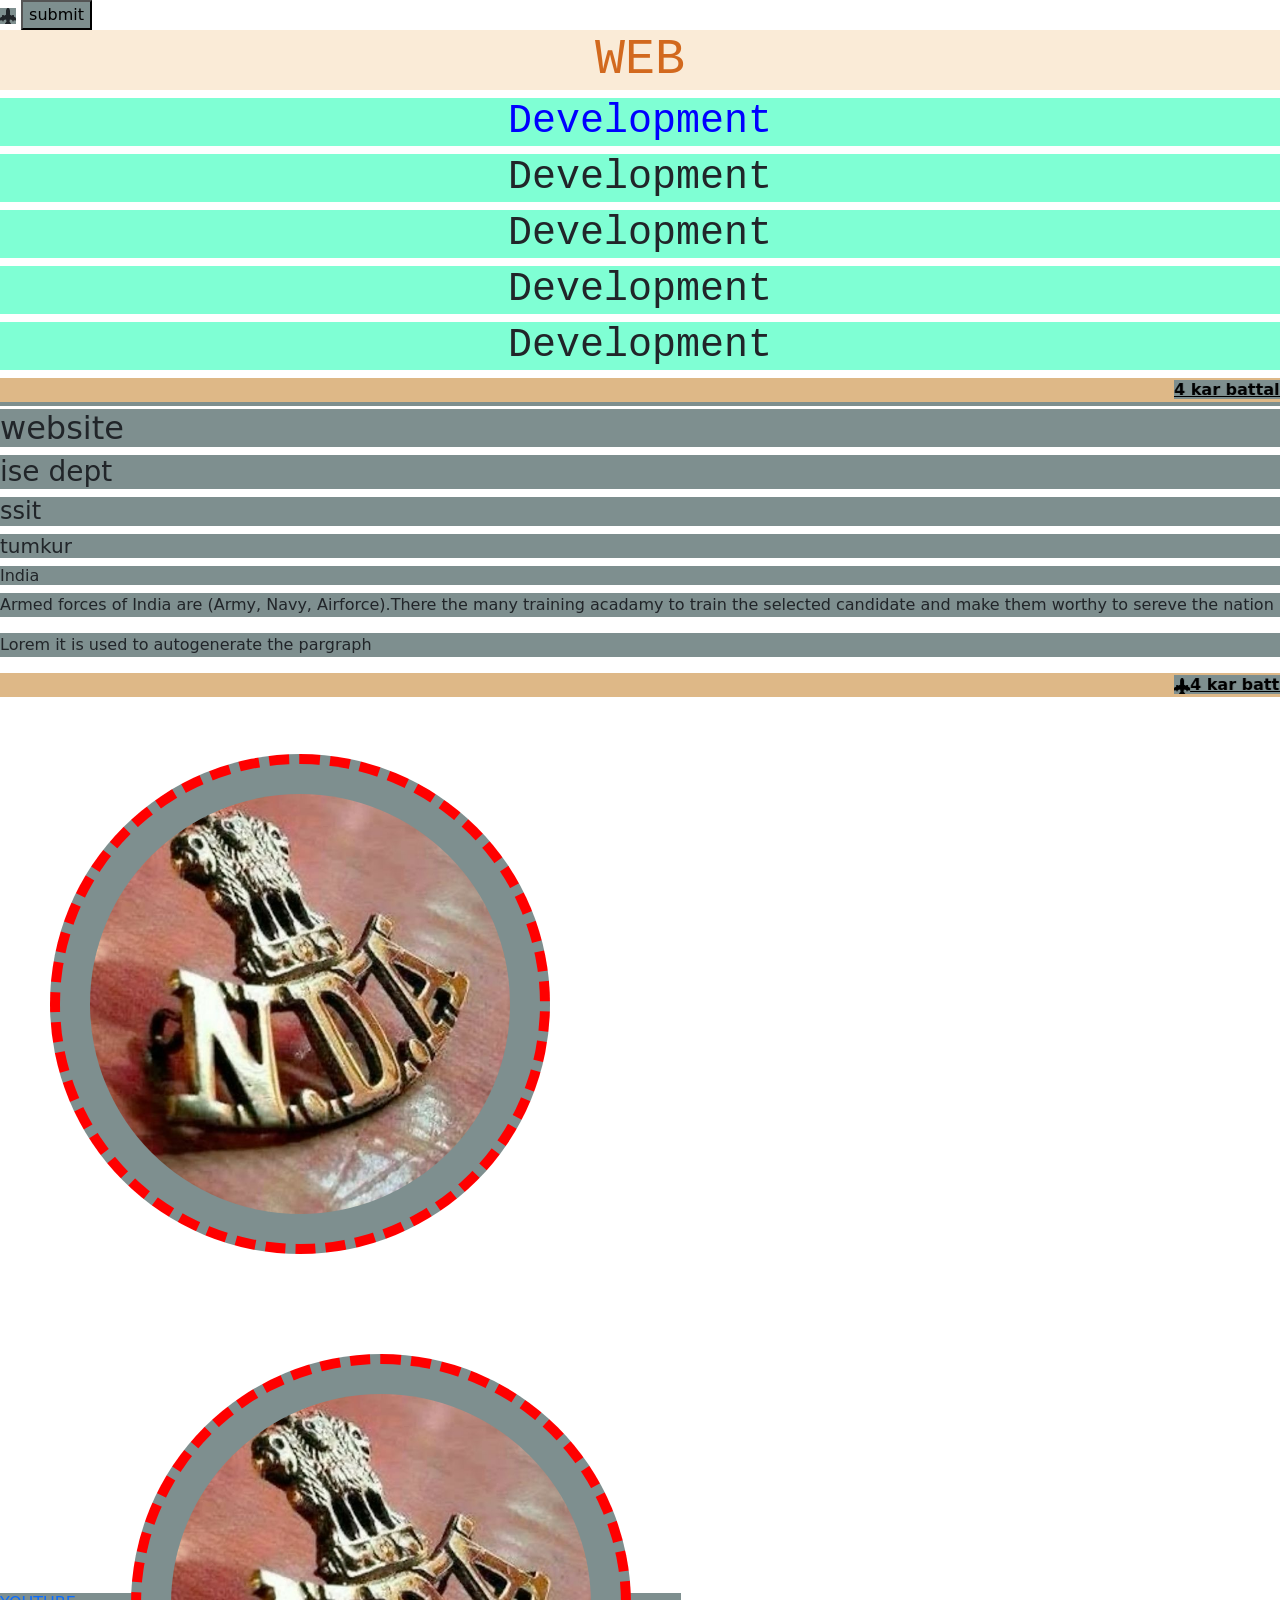
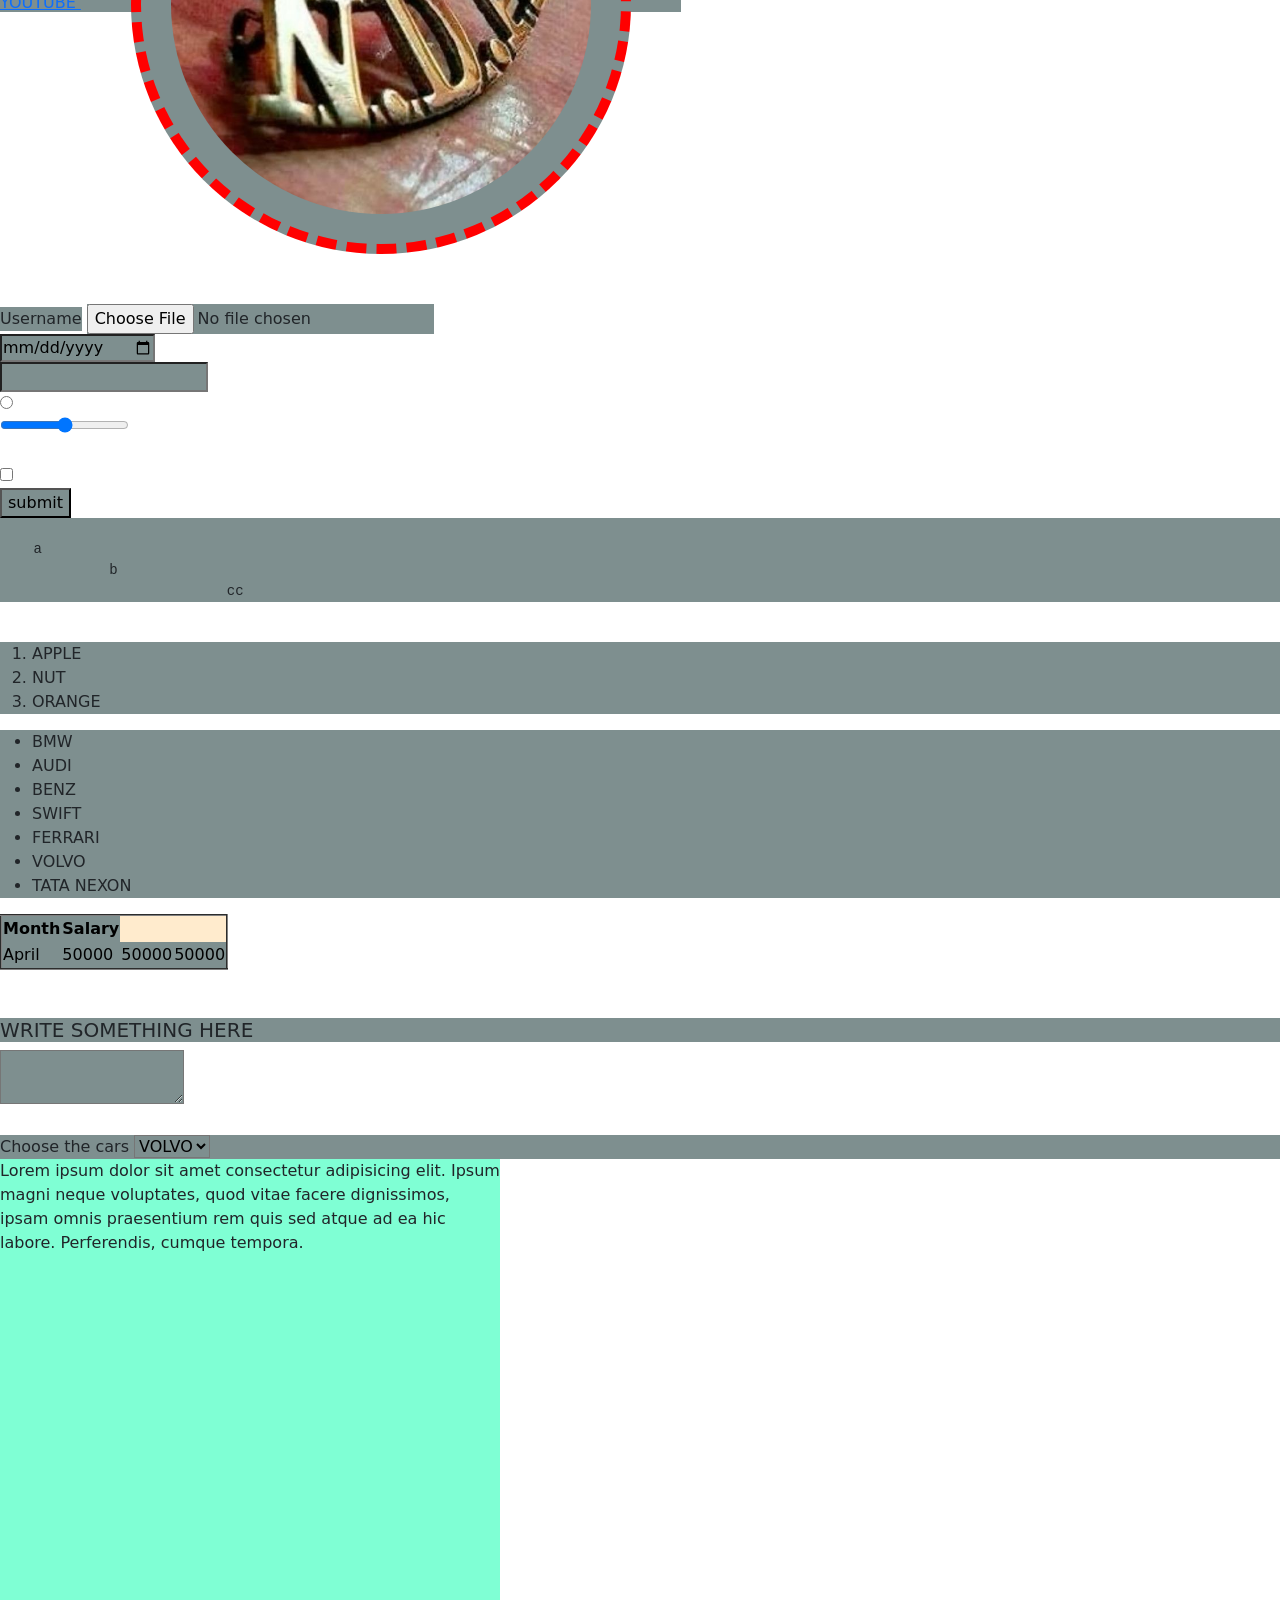
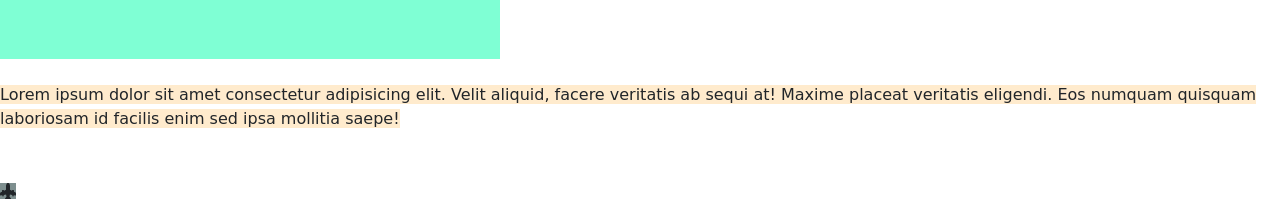
<file: index.html>
<!DOCTYPE html>
<html>
    <head>
        <title> first heading</title>
        <link rel="stylesheet" href="style.css">
        <link href="https://cdn.jsdelivr.net/npm/bootstrap@5.3.8/dist/css/bootstrap.min.css" rel="stylesheet" integrity="sha384-sRIl4kxILFvY47J16cr9ZwB07vP4J8+LH7qKQnuqkuIAvNWLzeN8tE5YBujZqJLB" crossorigin="anonymous">
    </head>
    <body>
        <svg xmlns="http://www.w3.org/2000/svg" width="16" height="16" fill="currentColor" class="bi bi-airplane-engines-fill" viewBox="0 0 16 16">
  <path d="M8 0c-.787 0-1.292.592-1.572 1.151A4.35 4.35 0 0 0 6 3v3.691l-2 1V7.5a.5.5 0 0 0-.5-.5h-1a.5.5 0 0 0-.5.5v1.191l-1.17.585A1.5 1.5 0 0 0 0 10.618V12a.5.5 0 0 0 .582.493l1.631-.272.313.937a.5.5 0 0 0 .948 0l.405-1.214 2.21-.369.375 2.253-1.318 1.318A.5.5 0 0 0 5.5 16h5a.5.5 0 0 0 .354-.854l-1.318-1.318.375-2.253 2.21.369.405 1.214a.5.5 0 0 0 .948 0l.313-.937 1.63.272A.5.5 0 0 0 16 12v-1.382a1.5 1.5 0 0 0-.83-1.342L14 8.691V7.5a.5.5 0 0 0-.5-.5h-1a.5.5 0 0 0-.5.5v.191l-2-1V3c0-.568-.14-1.271-.428-1.849C9.292.591 8.787 0 8 0"/>
</svg>
        <button>submit</button>
        <h1 id="abc"> WEB </h1>
        <h1 class="abs">Development</h1>
        <h1>Development</h1>
        <h1>Development</h1>
        <h1>Development</h1>
        <h1>Development</h1>
        <a href="https://www.youtube.com/watch?v=82eqJ4mYDn8&list=RD82eqJ4mYDn8&start_radio=1" target="blank"><marquee behavior="" direction=""> <b><u>4 kar battalion NCC Tumkur is gone to conduct 'B cert' Exam.</u></b></marquee> </a>
        <h2> website</h2>
        <h3> ise dept</h3>
        <h4> ssit</h4>
        <h5> tumkur</h5>
        <h6>India</h6>
        <p> Armed forces of India are (Army, Navy, Airforce).There 
        the many training acadamy to train the selected candidate and make them worthy to sereve the nation</p>
    <p>Lorem  it is used to autogenerate the pargraph</p>
<marquee behavior="" direction=""> <b><u><svg xmlns="http://www.w3.org/2000/svg" width="16" height="16" fill="currentColor" class="bi bi-airplane-engines-fill" viewBox="0 0 16 16">
  <path d="M8 0c-.787 0-1.292.592-1.572 1.151A4.35 4.35 0 0 0 6 3v3.691l-2 1V7.5a.5.5 0 0 0-.5-.5h-1a.5.5 0 0 0-.5.5v1.191l-1.17.585A1.5 1.5 0 0 0 0 10.618V12a.5.5 0 0 0 .582.493l1.631-.272.313.937a.5.5 0 0 0 .948 0l.405-1.214 2.21-.369.375 2.253-1.318 1.318A.5.5 0 0 0 5.5 16h5a.5.5 0 0 0 .354-.854l-1.318-1.318.375-2.253 2.21.369.405 1.214a.5.5 0 0 0 .948 0l.313-.937 1.63.272A.5.5 0 0 0 16 12v-1.382a1.5 1.5 0 0 0-.83-1.342L14 8.691V7.5a.5.5 0 0 0-.5-.5h-1a.5.5 0 0 0-.5.5v.191l-2-1V3c0-.568-.14-1.271-.428-1.849C9.292.591 8.787 0 8 0"/>
</svg>4 kar battalion NCC Tumkur is gone to conduct 'B cert' Exam.</u></b></marquee>    
<img src="9f8844e7554cd1b7bc39961b18daa396.jpg" alt="" height="500" width="500"><br>
<a href="https://www.youtube.com/watch?v=dzUn6oJfvrc&t=430s" target="Blank"> YOUTUBE </a>
    <a href="https://www.youtube.com/watch?v=dzUn6oJfvrc&t=430s" target="Blank">
<img src="9f8844e7554cd1b7bc39961b18daa396.jpg" alt="" height="500" width="500"><br></a>
<label for="">Username</label>
<input type="file" ><br>
<input type="date"><br>
<input type="text"><br>
<input type="radio" placeholder="Enter your username" required><br>
<input type="range"><br>
<label for="Password"></label><br>
<input type="checkbox"  placeholder="Enter your password" required><br>
<button> submit</button><br>
<pre> 
    a 
             b
                           cc
</pre><br>
<ol>
    <li>APPLE</li>
    <li>NUT</li>
    <li>ORANGE</li>
</ol>
<ul>
    <li>BMW</li>
    <li>AUDI</li>
    <li>BENZ</li>
    <li>SWIFT</li>
    <li>FERRARI</li>
    <li>VOLVO</li>
    <li>TATA NEXON</li>
</ul>

<table border="2px">
    <tr>
        <th>Month</th>
        <th>Salary</th>
    </tr>
    <tr>
    <td>April</td>
    <td>50000</td>
    <td>50000</td>
    <td>50000</td>
    </tr>
</table><br><br>
<h5>WRITE SOMETHING HERE</h5>
<textarea name="" id=""></textarea>
<br><br>

<form action="">
<label for="CARS">Choose the cars</label>
<select id="cars">
    <option value="VOLVO">VOLVO</option>
<option value="BMW">BMW</option>
<option value="AUDI">AUDI</option>
<option value="RR">RR</option>
</select>
</form>

<div>Lorem ipsum dolor sit amet consectetur adipisicing elit. Ipsum magni neque voluptates, quod vitae facere dignissimos, ipsam omnis praesentium rem quis sed atque ad ea hic labore. Perferendis, cumque tempora.</div>
<br>
<span>Lorem ipsum dolor sit amet consectetur adipisicing elit. Velit aliquid, facere veritatis ab sequi at! Maxime placeat veritatis eligendi. Eos numquam quisquam laboriosam id facilis enim sed ipsa mollitia saepe!</span>
<br>
<br><br>
<svg xmlns="http://www.w3.org/2000/svg" width="16" height="16" fill="currentColor" class="bi bi-airplane-engines-fill" viewBox="0 0 16 16">
  <path d="M8 0c-.787 0-1.292.592-1.572 1.151A4.35 4.35 0 0 0 6 3v3.691l-2 1V7.5a.5.5 0 0 0-.5-.5h-1a.5.5 0 0 0-.5.5v1.191l-1.17.585A1.5 1.5 0 0 0 0 10.618V12a.5.5 0 0 0 .582.493l1.631-.272.313.937a.5.5 0 0 0 .948 0l.405-1.214 2.21-.369.375 2.253-1.318 1.318A.5.5 0 0 0 5.5 16h5a.5.5 0 0 0 .354-.854l-1.318-1.318.375-2.253 2.21.369.405 1.214a.5.5 0 0 0 .948 0l.313-.937 1.63.272A.5.5 0 0 0 16 12v-1.382a1.5 1.5 0 0 0-.83-1.342L14 8.691V7.5a.5.5 0 0 0-.5-.5h-1a.5.5 0 0 0-.5.5v.191l-2-1V3c0-.568-.14-1.271-.428-1.849C9.292.591 8.787 0 8 0"/>
</svg>

<script src="https://cdn.jsdelivr.net/npm/bootstrap@5.3.8/dist/js/bootstrap.bundle.min.js" integrity="sha384-FKyoEForCGlyvwx9Hj09JcYn3nv7wiPVlz7YYwJrWVcXK/BmnVDxM+D2scQbITxI" crossorigin="anonymous"></script>
</body>
</html>
</file>
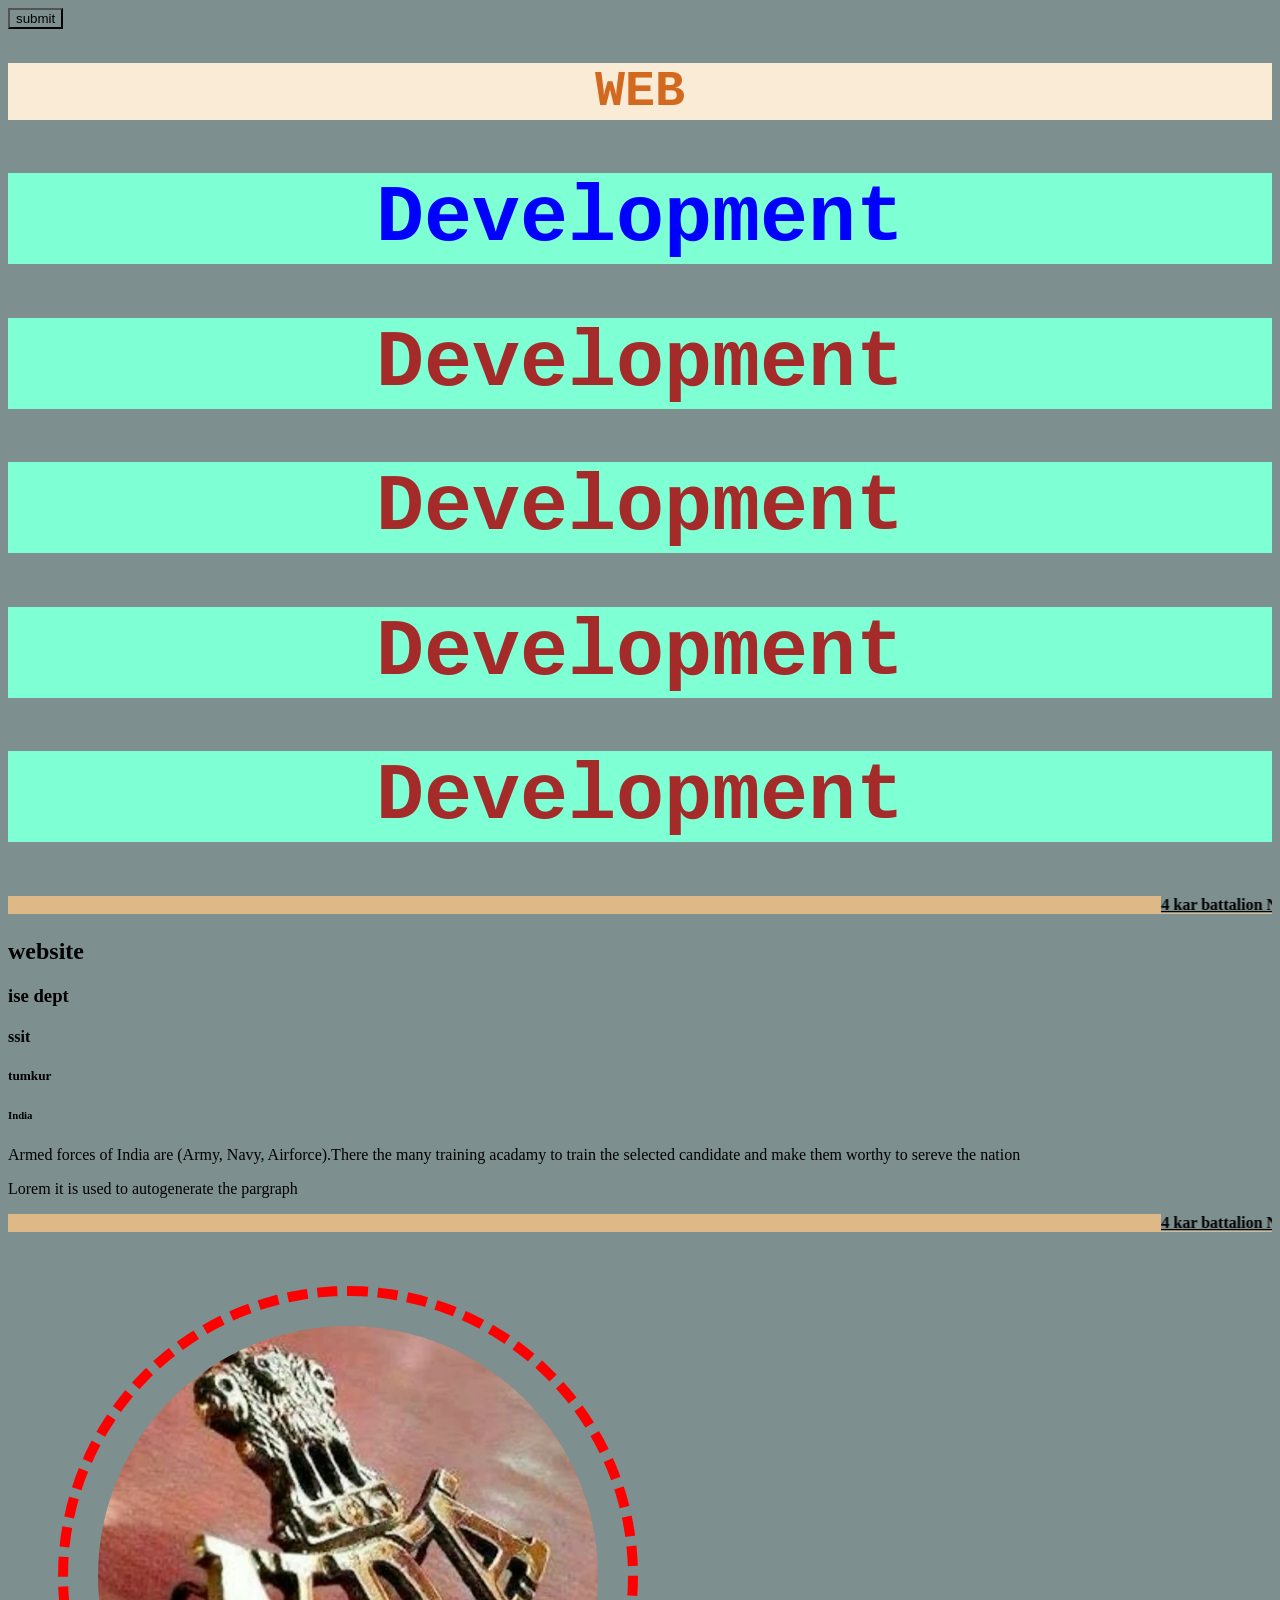
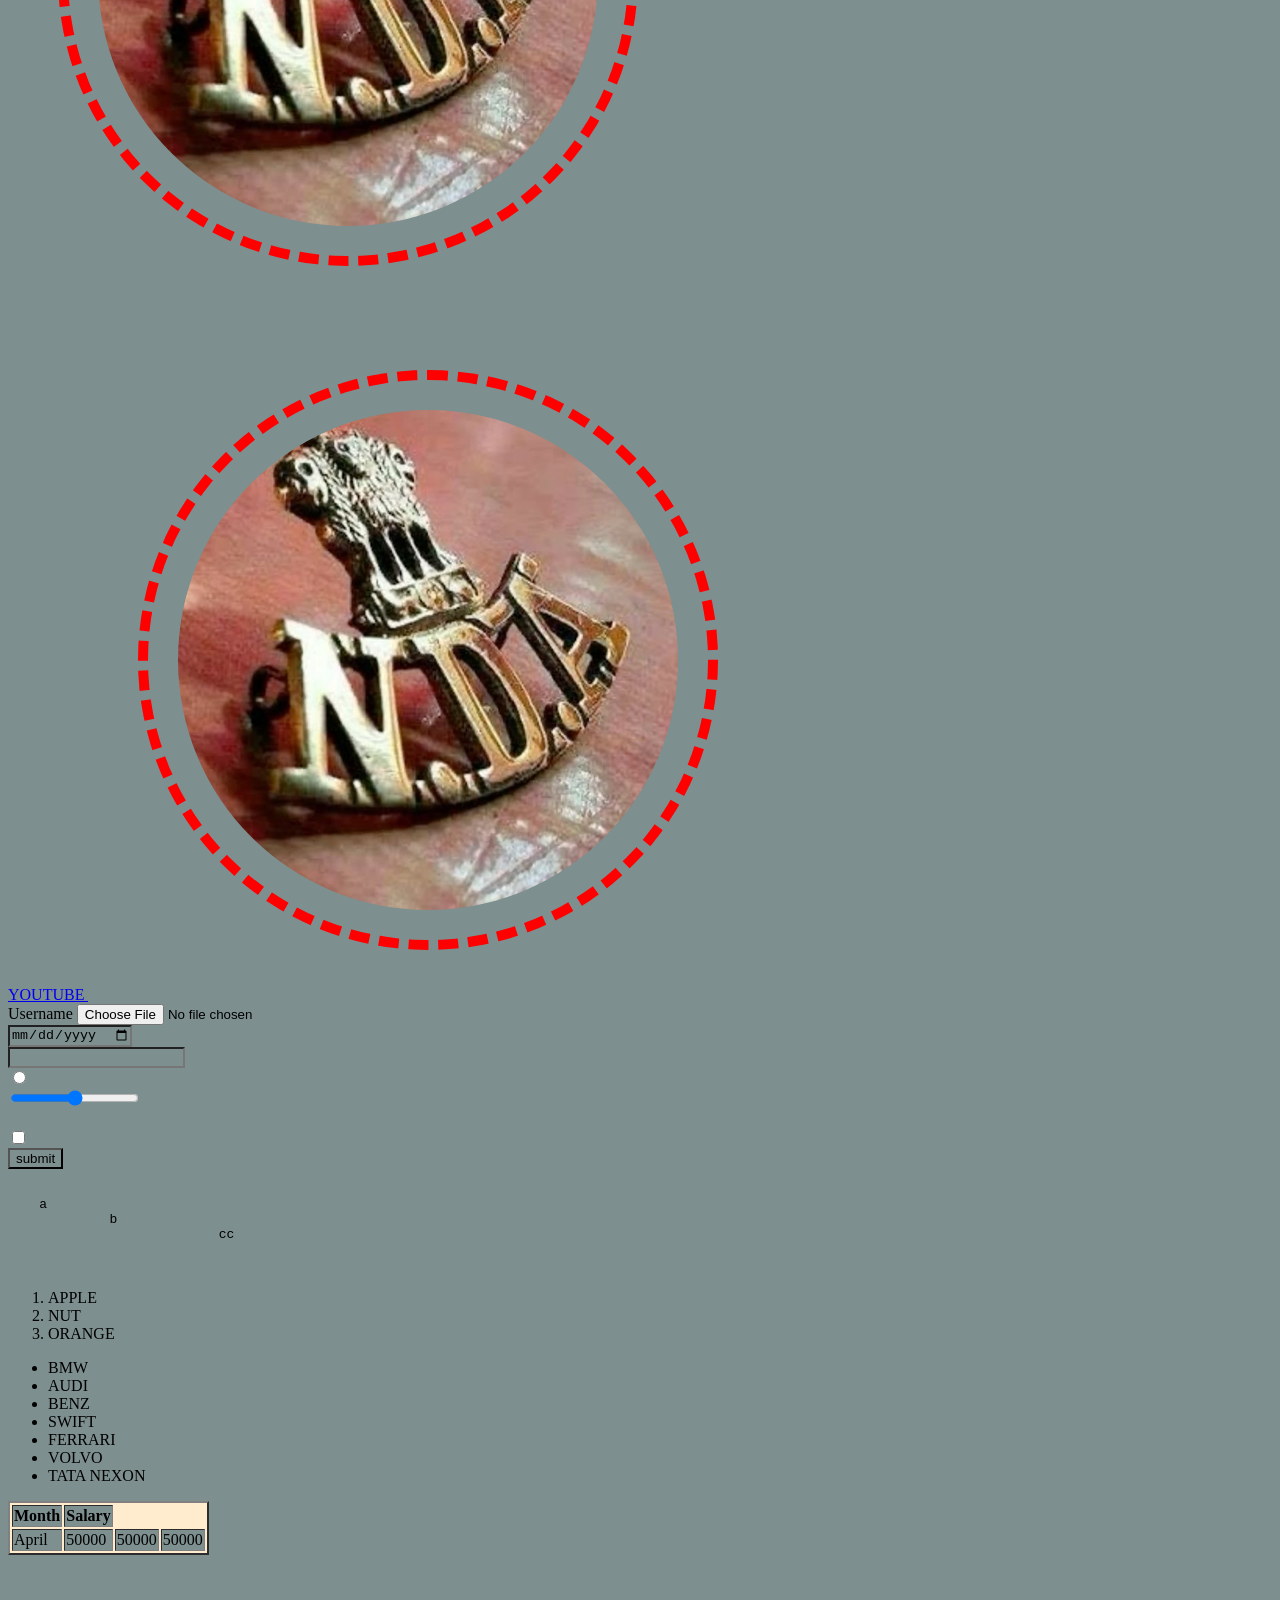
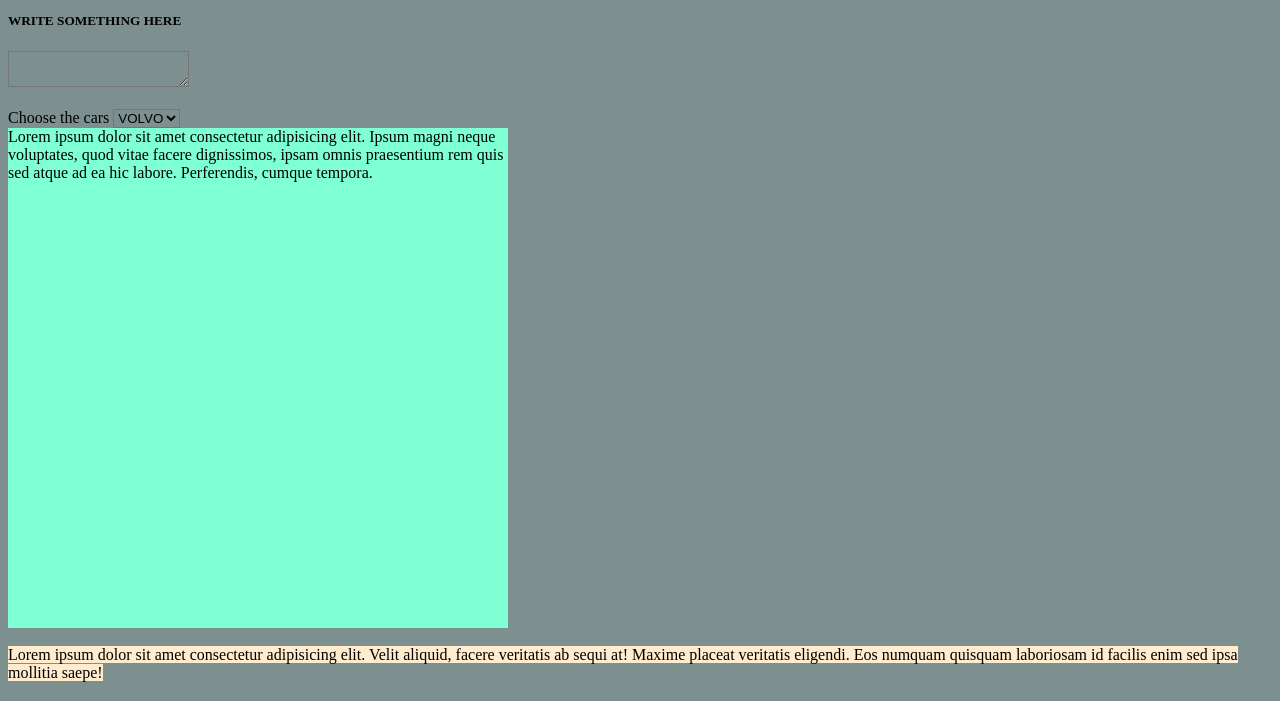
<file: work.html>
<!DOCTYPE html>
<html>
    <head>
        <title> first heading</title>
        <link rel="stylesheet" href="web.css">
    </head>
    <body>
        <button>submit</button>
        <h1 id="abc"> WEB </h1>
        <h1 class="abs">Development</h1>
        <h1>Development</h1>
        <h1>Development</h1>
        <h1>Development</h1>
        <h1>Development</h1>
        <a href="https://www.youtube.com/watch?v=82eqJ4mYDn8&list=RD82eqJ4mYDn8&start_radio=1" target="blank"><marquee behavior="" direction=""> <b><u>4 kar battalion NCC Tumkur is gone to conduct 'B cert' Exam.</u></b></marquee> </a>
        <h2> website</h2>
        <h3> ise dept</h3>
        <h4> ssit</h4>
        <h5> tumkur</h5>
        <h6>India</h6>
        <p> Armed forces of India are (Army, Navy, Airforce).There 
        the many training acadamy to train the selected candidate and make them worthy to sereve the nation</p>
    <p>Lorem  it is used to autogenerate the pargraph</p>
<marquee behavior="" direction=""> <b><u>4 kar battalion NCC Tumkur is gone to conduct 'B cert' Exam.</u></b></marquee>    
<img src="9f8844e7554cd1b7bc39961b18daa396.jpg" alt="" height="500" width="500"><br>
<a href="https://www.youtube.com/watch?v=dzUn6oJfvrc&t=430s" target="Blank"> YOUTUBE </a>
    <a href="https://www.youtube.com/watch?v=dzUn6oJfvrc&t=430s" target="Blank">
<img src="9f8844e7554cd1b7bc39961b18daa396.jpg" alt="" height="500" width="500"><br></a>
<label for="">Username</label>
<input type="file" ><br>
<input type="date"><br>
<input type="text"><br>
<input type="radio" placeholder="Enter your username" required><br>
<input type="range"><br>
<label for="Password"></label><br>
<input type="checkbox"  placeholder="Enter your password" required><br>
<button> submit</button><br>
<pre> 
    a 
             b
                           cc
</pre><br>
<ol>
    <li>APPLE</li>
    <li>NUT</li>
    <li>ORANGE</li>
</ol>
<ul>
    <li>BMW</li>
    <li>AUDI</li>
    <li>BENZ</li>
    <li>SWIFT</li>
    <li>FERRARI</li>
    <li>VOLVO</li>
    <li>TATA NEXON</li>
</ul>

<table border="2px">
    <tr>
        <th>Month</th>
        <th>Salary</th>
    </tr>
    <tr>
    <td>April</td>
    <td>50000</td>
    <td>50000</td>
    <td>50000</td>
    </tr>
</table><br><br>
<h5>WRITE SOMETHING HERE</h5>
<textarea name="" id=""></textarea>
<br><br>

<form action="">
<label for="CARS">Choose the cars</label>
<select id="cars">
    <option value="VOLVO">VOLVO</option>
<option value="BMW">BMW</option>
<option value="AUDI">AUDI</option>
<option value="RR">RR</option>
</select>
</form>

<div>Lorem ipsum dolor sit amet consectetur adipisicing elit. Ipsum magni neque voluptates, quod vitae facere dignissimos, ipsam omnis praesentium rem quis sed atque ad ea hic labore. Perferendis, cumque tempora.</div>
<br>
<span>Lorem ipsum dolor sit amet consectetur adipisicing elit. Velit aliquid, facere veritatis ab sequi at! Maxime placeat veritatis eligendi. Eos numquam quisquam laboriosam id facilis enim sed ipsa mollitia saepe!</span>
</body>
</html>
</file>
<file: style.css>
h1{
    color: brown;
    background-color: aquamarine;
    text-align: center;
    font-family: monospace;
    font-size: 80px;
    font-weight: bolder;
}

marquee{
    color:black;
    background-color: burlywood;
}

*{
    background-color:rgb(126, 143, 143);
background-image: url("[data-uri]")
}
table{
    background-color: blanchedalmond;
    color: black;
}

img{
    border: red dashed 10px;
margin: 50px;
    padding: 30px;
    border-radius: 1000px;
}
div{
    height: 500px;
    width: 500px;
    background-color: aquamarine;
}
span{
    background-color: blanchedalmond;
}
#abc{
    color: chocolate;
    background-color: antiquewhite;
  font-size: 50px;
}
    
.abs{
    color: blue;
}

img:hover{
    height: 100px;
    width: 100px;
}
button:active{
    scale:2;
}
</file>
<file: web.css>
h1{
    color: brown;
    background-color: aquamarine;
    text-align: center;
    font-family: monospace;
    font-size: 80px;
    font-weight: bolder;
}

marquee{
    color:black;
    background-color: burlywood;
}

*{
    background-color:rgb(126, 143, 143);
background-image: url("[data-uri]")
}
table{
    background-color: blanchedalmond;
    color: black;
}

img{
    border: red dashed 10px;
margin: 50px;
    padding: 30px;
    border-radius: 1000px;
}
div{
    height: 500px;
    width: 500px;
    background-color: aquamarine;
}
span{
    background-color: blanchedalmond;
}
#abc{
    color: chocolate;
    background-color: antiquewhite;
  font-size: 50px;
}
    
.abs{
    color: blue;
}

img:hover{
    height: 100px;
    width: 100px;
}
button:active{
    scale:2;
}
</file>
